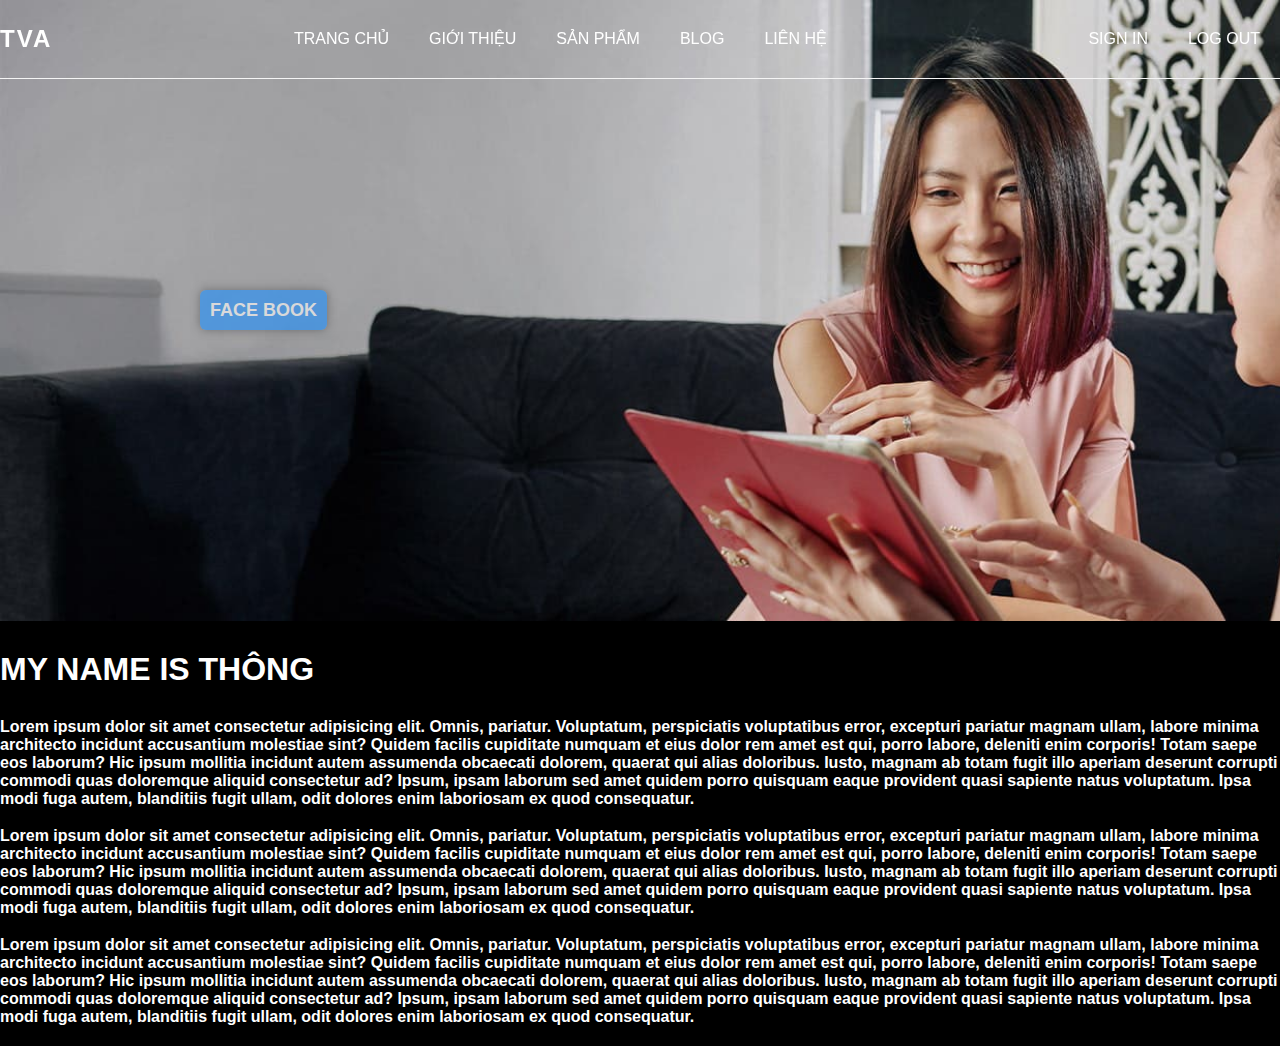
<file: index.html>
<!DOCTYPE html>
<html lang="en">
<head>
    <meta charset="UTF-8">
    <meta http-equiv="X-UA-Compatible" content="IE=edge">
    <meta name="viewport" content="width=device-width, initial-scale=1.0">
    <link rel="stylesheet" href="style.css">
    <link rel="stylesheet" href="font/css/all.css">
    <title>Document</title>
</head>
<body>
    <div id="wrapper" container>
        <header>
        <div class="inner-header container">
            <a href="" class="logo"> TvA</a>
            <nav>
                <ul id="main-menu">
                    <li><a href="#">Trang chủ</a></li>
                    <li><a href="#">Giới Thiệu</a></li>
                    <li><a href="#">Sản Phẩm</a></li>
                    <li><a href="#">Blog</a></li>
                    <li><a href="##">Liên Hệ</a></li>
                </ul>
            </nav>
            <ul class="menu-right">
                <li><a href="#">Sign In</a></li>
                <li><a href="#">Log out</a></li>
            </ul>
        </div>
        </header>
        <div class="banner">
            <div class="font-icon">
        
               <p><a href="#" class="btn">Face Book</a></p>  
            </div>
        </div>
        <div id="content" class="container">
            <h1> MY NAME IS THÔNG</h1>
            <p>Lorem ipsum dolor sit amet consectetur adipisicing elit. Omnis, pariatur. Voluptatum, perspiciatis voluptatibus error, excepturi pariatur magnam ullam, labore minima architecto incidunt accusantium molestiae sint? Quidem facilis cupiditate numquam et eius dolor rem amet est qui, porro labore, deleniti enim corporis! Totam saepe eos laborum? Hic ipsum mollitia incidunt autem assumenda obcaecati dolorem, quaerat qui alias doloribus. Iusto, magnam ab totam fugit illo aperiam deserunt corrupti commodi quas doloremque aliquid consectetur ad? Ipsum, ipsam laborum sed amet quidem porro quisquam eaque provident quasi sapiente natus voluptatum. Ipsa modi fuga autem, blanditiis fugit ullam, odit dolores enim laboriosam ex quod consequatur.</p>
            <p>Lorem ipsum dolor sit amet consectetur adipisicing elit. Omnis, pariatur. Voluptatum, perspiciatis voluptatibus error, excepturi pariatur magnam ullam, labore minima architecto incidunt accusantium molestiae sint? Quidem facilis cupiditate numquam et eius dolor rem amet est qui, porro labore, deleniti enim corporis! Totam saepe eos laborum? Hic ipsum mollitia incidunt autem assumenda obcaecati dolorem, quaerat qui alias doloribus. Iusto, magnam ab totam fugit illo aperiam deserunt corrupti commodi quas doloremque aliquid consectetur ad? Ipsum, ipsam laborum sed amet quidem porro quisquam eaque provident quasi sapiente natus voluptatum. Ipsa modi fuga autem, blanditiis fugit ullam, odit dolores enim laboriosam ex quod consequatur.</p>
            <p>Lorem ipsum dolor sit amet consectetur adipisicing elit. Omnis, pariatur. Voluptatum, perspiciatis voluptatibus error, excepturi pariatur magnam ullam, labore minima architecto incidunt accusantium molestiae sint? Quidem facilis cupiditate numquam et eius dolor rem amet est qui, porro labore, deleniti enim corporis! Totam saepe eos laborum? Hic ipsum mollitia incidunt autem assumenda obcaecati dolorem, quaerat qui alias doloribus. Iusto, magnam ab totam fugit illo aperiam deserunt corrupti commodi quas doloremque aliquid consectetur ad? Ipsum, ipsam laborum sed amet quidem porro quisquam eaque provident quasi sapiente natus voluptatum. Ipsa modi fuga autem, blanditiis fugit ullam, odit dolores enim laboriosam ex quod consequatur.</p>
        </div>
    </div>
    <script src="https://code.jquery.com/jquery-3.6.0.js" ></script>
    <script>
        $(document).ready(function (){
                $(window).scroll(function(){
                    if($(this).scrollTop()){
                        $('header').addClass('sticky');
                    }else{
                        $('header').removeClass('sticky');
                    }
                });
               
        });
    </script>
</body>
</html>
</file>
<file: style.css>
*{
    margin: 0;
    padding: 0;

}
ul{
    list-style: none;
}
a{
    text-decoration: none;
}
.container{
    max-width: 1300px;
    margin: 0px auto;
}
body{
    font-family: 'Segoe UI', Tahoma, Geneva, Verdana, sans-serif;
    color: #fff;
    background-color: #000;
}
header{
    position: fixed;
    top: 0;
    left: 0;
    width: 100%;
    border-bottom: 1px solid #f5f5f5;
    padding: 20px 0px;
    transition: all 0.5s ease-in-out;
}
header.sticky{
    background: #fff;
    opacity: 0.9;
    padding: 15px 0px;
    box-shadow: 0px 5px 15px rgba(0, 0, 0, 0.5);
}
header.sticky .logo{
    color: #000;
}
header.sticky #main-menu a{
    color: #000;
    
}
header.sticky .menu-right a{
    color: #000;
}
.inner-header{
    display: flex;
    justify-content: space-between;
    align-items: center;
}
.logo{
    color: #fff;
    text-transform: uppercase;
    font-weight: bold;
    font-size: 1.5rem;
    letter-spacing: 2px;
    display: block;
  
}
ul#main-menu{
    display: flex;
    
}
ul#main-menu a{
    text-transform: uppercase;
    padding: 10px 20px;
    color: #fff;
    display: block;
}
ul.menu-right{
    display: flex;
   
}
ul.menu-right a{  
    text-transform: uppercase;
    padding: 10px 20px;
    color: #fff;
    display: block;
}
.banner{
    background: url(image/vn-home-banner.jpg);
    min-height: 480px;
    width: 100%;
    background-size: cover;
}
.font-icon{
    padding: 300px 200px;
}
p{
   font-family: "Roboto",sans-serif;
    font-weight: bold;
   
}
.btn{
    opacity: 0.6;
    font-weight: bold;
    font-size: 18px;
    width: 160px;
    padding: 10px;
    text-align: center;
    color: #fff;
    background: #1e90ff;
    text-transform: uppercase;
    border-radius: 6px;
    cursor: pointer;
    box-shadow: 0 0 10px rgba(0, 0, 0, 0.5);
    -webkit-transition-duration:0.3s;
    transition-duration: 0.3s;
    -webkit-transition-property: box-shadow, transform;
    transition-property: box-shadow, transform;
}
btn:hover, .btn:focus, .btn:active{
    box-shadow:  0 0 20px rgba(0, 0, 0, 0.8);
    -webkit-transform: scale(1.1);
    transform: scale(1.1);
}
#content h1{
    padding: 30px 0px;
}
#content p{
    margin-bottom: 1.2rem;
}
</file>
